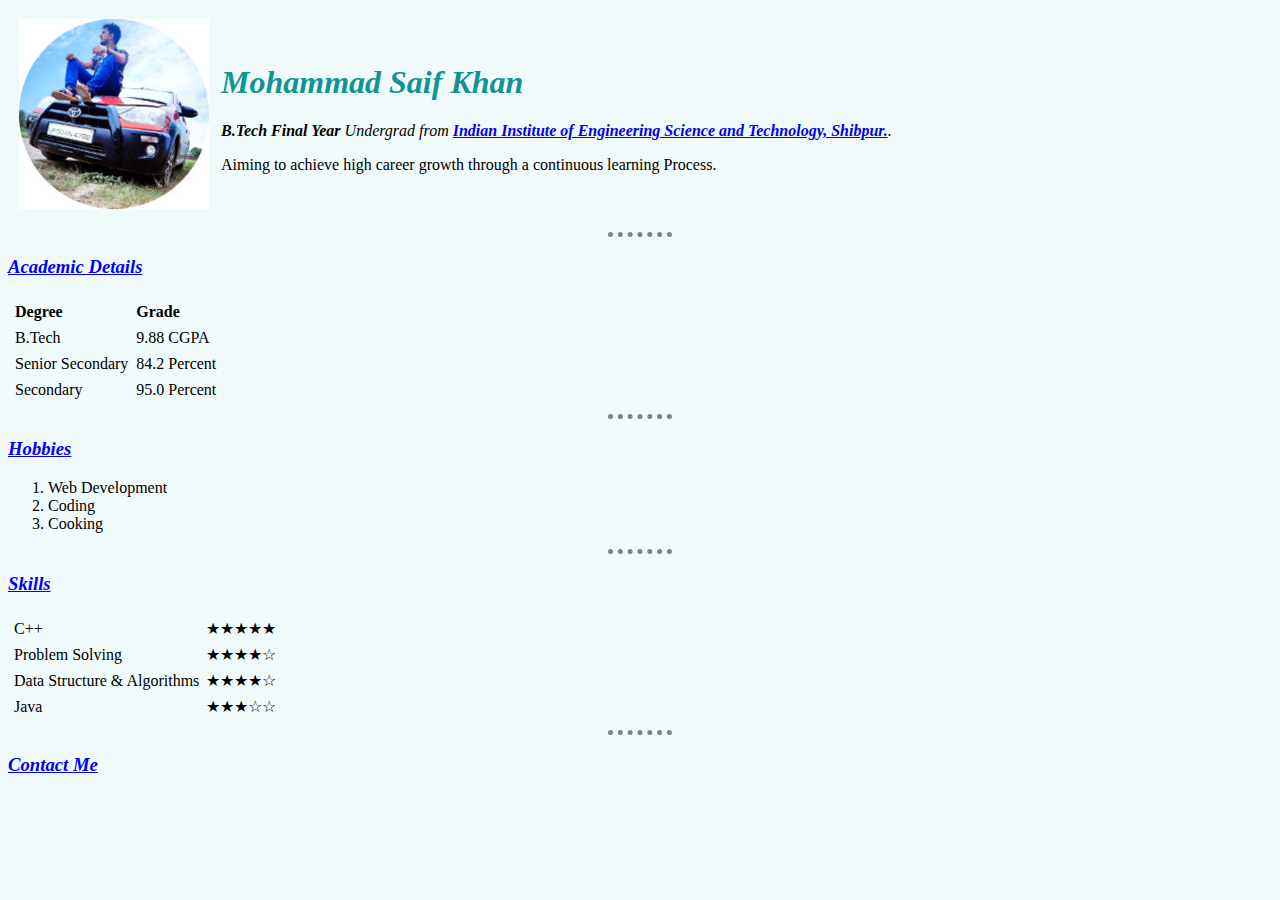
<file: index.html>
<!DOCTYPE html>
<html lang="en" dir="ltr">

<head>
    <meta charset="utf-8">
    <title>Saif Khan's Personal Site</title>
    <link rel="stylesheet" href="css/style.css">
</head>

<body">
    <table cellspacing="10">
        <tr>
            <td><img src="images/img.jpg" alt="sds"></td>
            <td>
                <h1><i>Mohammad Saif Khan</i></h1>
                <p><em><strong>B.Tech Final Year</strong> Undergrad from <strong><a href="https://www.iiests.ac.in/" target="_blank">Indian Institute of Engineering Science and Technology, Shibpur.</a></strong>.</em></p>
                <p>Aiming to achieve high career growth through a continuous learning Process.</p>
            </td>

        </tr>
    </table>

    <hr size="1">
    <h3><u><i>Academic Details</u></i></h3>
    <table cellspacing="6">
        <thead>
            <tr>
                <th style="text-align:left">Degree</th>
                <th style="text-align:left">Grade</th>
            </tr>
        </thead>
        <tr>
            <td>B.Tech</td>
            <td>9.88 CGPA</td>
        </tr>
        <tr>
            <td>Senior Secondary</td>
            <td>84.2 Percent</td>
        </tr>
        <tr>
            <td>Secondary</td>
            <td>95.0 Percent</td>
        </tr>
    </table>
    <hr>
    <h3><u><i>Hobbies</u></i></h3>
    <ol type="1">
        <li>Web Development</li>
        <li>Coding</li>
        <li>Cooking</li>
    </ol>
    <hr>
    <h3><u><i>Skills</u></i></h3>
    <table cellspacing="5">
        <tr>
            <td>C++</td>
            <td>&#9733;&#9733;&#9733;&#9733;&#9733;</td>
        </tr>
        <tr>
            <td>Problem Solving</td>
            <td>&#9733;&#9733;&#9733;&#9733;&#9734;</td>
        </tr>
        <tr>
            <td>Data Structure & Algorithms</td>
            <td>&#9733;&#9733;&#9733;&#9733;&#9734;</td>
        </tr>
        <tr>
            <td>Java</td>
            <td>&#9733;&#9733;&#9733;&#9734;&#9734;</td>
        </tr>

    </table>
    <hr>
    <h3><a href="contactMe.html"><i>Contact Me</i></a></h3>
</body>

</html>
</file>
<file: css/style.css>
body {
  background-color: rgb(241, 250, 250);
}
h1 {
  color: #0f9494;
}
h3 {
  color: blue;
}
hr {
  /* background-color: grey; */
  border-color: grey;
  border-style: dotted none none;
  border-width: 5px;
  width: 5%;
}
</file>
